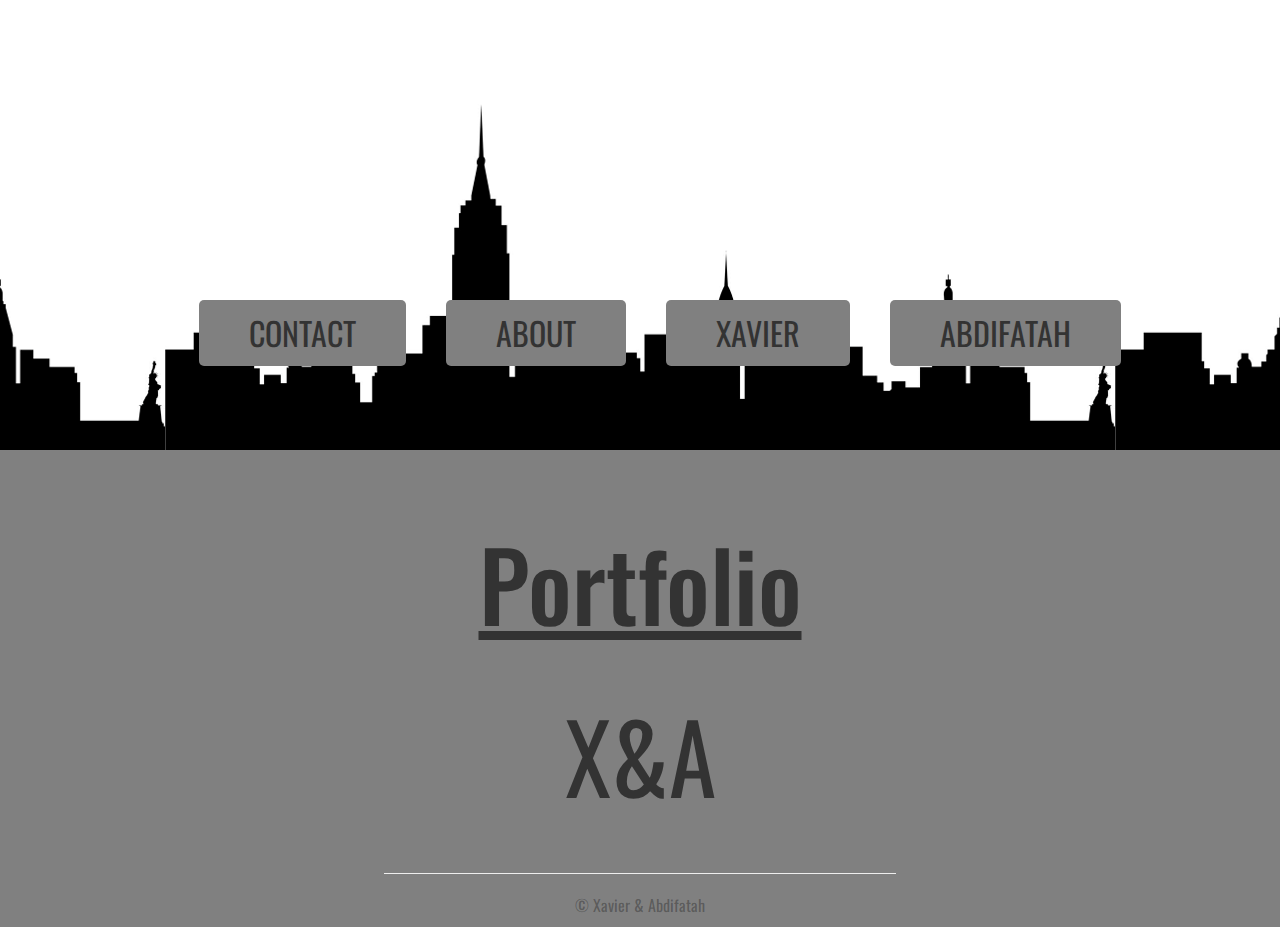
<file: index.html>
<!doctype html>
<!--[if lt IE 7]>      <html class="no-js lt-ie9 lt-ie8 lt-ie7" lang=""> <![endif]-->
<!--[if IE 7]>         <html class="no-js lt-ie9 lt-ie8" lang=""> <![endif]-->
<!--[if IE 8]>         <html class="no-js lt-ie9" lang=""> <![endif]-->
<!--[if gt IE 8]><!--> <html class="no-js" lang="fr"> <!--<![endif]-->
    <head>
        <meta charset="utf-8">
        <meta http-equiv="X-UA-Compatible" content="IE=edge,chrome=1">
        <title>portfolio</title>
        <meta name="description" content="">
        <meta name="viewport" content="width=device-width, initial-scale=1">
        <link href='https://fonts.googleapis.com/css?family=Oswald:400,700' rel='stylesheet' type='text/css'>
        <link rel="stylesheet" href="css/bootstrap.min.css">

        <link rel="stylesheet" href="css/bootstrap-theme.min.css">
        <link rel="stylesheet" href="css/main.css">

        <script src="js/vendor/modernizr-2.8.3-respond-1.4.2.min.js"></script>
    </head>
    <body>
<!--************************ HEADER START ***********************-->
      <header class="acceuil">
<!--************************ NAV SM DEVICES************************* -->

        <div class="container container-index">
            <div class="row-index">
                <div class="col-sm-12 col-md-12">
                    <div class="panel-group" id="accordion">
                        <div class="panel panel-default">
                            <div class="panel-heading">
                                <h4 class="panel-title">
                                    <a data-toggle="collapse" data-parent="#accordion" href="#collapseOne"><span class="glyphicon glyphicon-th">
                                    </span>Menu</a>
                                </h4>
                            </div>
                            <div id="collapseOne" class="panel-collapse collapse in">
                                <div class="panel-body">
                                    <table class="table">
                                        <tr>
                                            <td>
                                                <span class="glyphicon glyphicon-pencil text-primary"></span><a href="about.html">ABOUT</a>
                                            </td>
                                        </tr>
                                        <tr>
                                            <td>
                                                <span class="glyphicon glyphicon-envelope text-primary"></span><a href="contact.html">CONTACT</a>
                                            </td>
                                        </tr>
                                        <tr>
                                            <td>
                                                <span class="glyphicon glyphicon-file text-primary"></span><a href="xavier.html">XAVIER</a>
                                            </td>
                                        </tr>
                                        <tr>
                                            <td>
                                                <span class="glyphicon glyphicon-file text-primary"></span><a href="abdifatah.html">ABDIFATAH</a>
                                            </td>
                                        </tr>
                                    </table>
                                </div>
                            </div>
                        </div>
                    </div>
                </div>
            </div>
        </div>

<!--*************************NAV LG DEVICES**************************** -->
        <nav>
          <ul>
            <li><a href="contact.html">CONTACT</a></li>
            <li><a href="about.html">ABOUT</a></li>
            <li><a href="xavier.html">XAVIER</a></li>
            <li><a href="abdifatah.html">ABDIFATAH</a></li>
          </ul>
        </nav>
      </header>
<!--************************ HEADER END ***********************-->
      <footer>
        <h1 class="portfolio">Portfolio</h1>
        <p class="initiale">X&A</p>
        <hr>
        <p class="copyright">&copy; Xavier & Abdifatah </p>
      </footer>



    <script src="//ajax.googleapis.com/ajax/libs/jquery/1.11.2/jquery.min.js"></script>
        <script>window.jQuery || document.write('<script src="js/vendor/jquery-1.11.2.min.js"><\/script>')</script>

        <script src="js/vendor/bootstrap.min.js"></script>

        <script src="js/main.js"></script>
    </body>
</html>
</file>
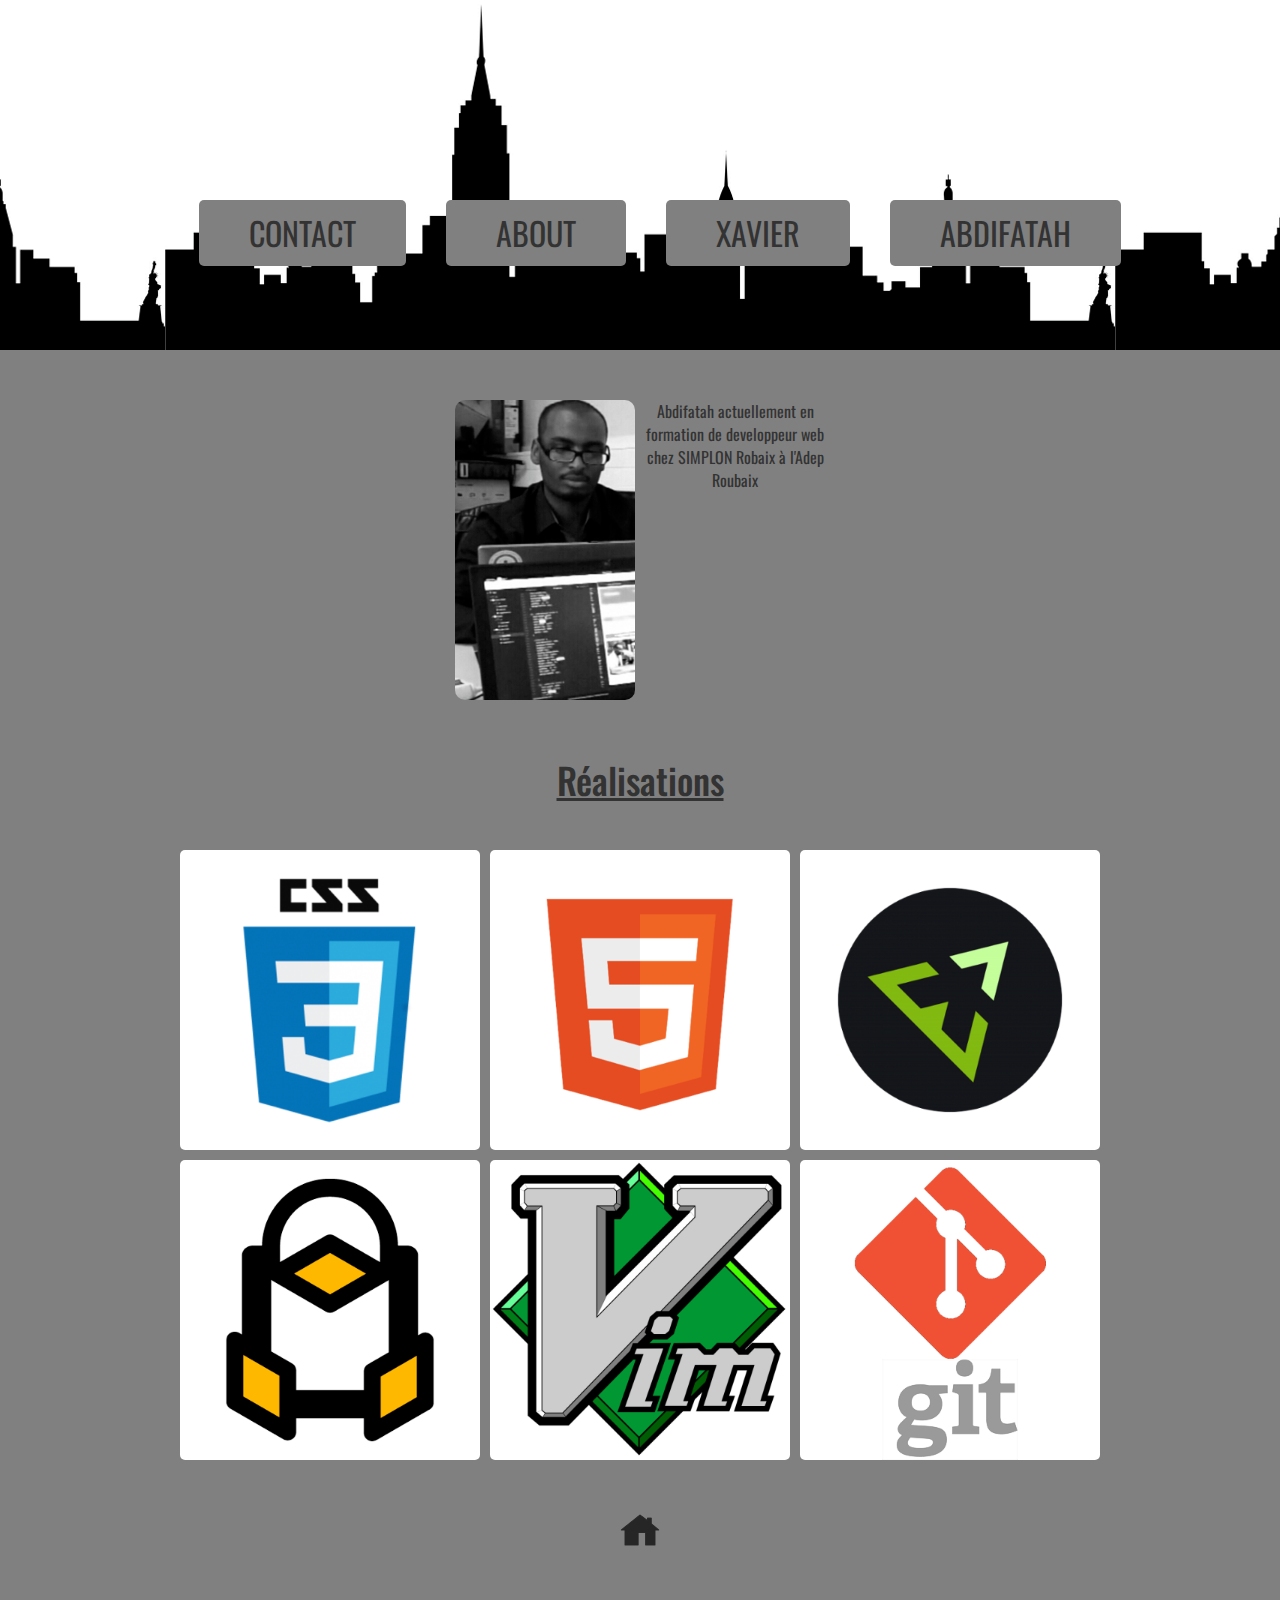
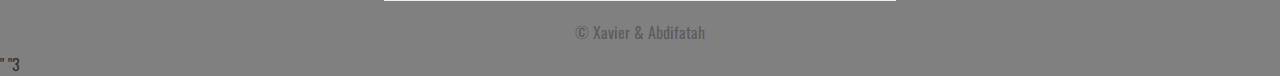
<file: abdi.html>
<!doctype html>
<!--[if lt IE 7]>      <html class="no-js lt-ie9 lt-ie8 lt-ie7" lang=""> <![endif]-->
<!--[if IE 7]>         <html class="no-js lt-ie9 lt-ie8" lang=""> <![endif]-->
<!--[if IE 8]>         <html class="no-js lt-ie9" lang=""> <![endif]-->
<!--[if gt IE 8]><!--> <html class="no-js" lang="fr"> <!--<![endif]-->
    <head>
        <meta charset="utf-8">
        <meta http-equiv="X-UA-Compatible" content="IE=edge,chrome=1">
        <title></title>
        <meta name="description" content="">
        <meta name="viewport" content="width=device-width, initial-scale=1">
        <link href='https://fonts.googleapis.com/css?family=Oswald:400,700' rel='stylesheet' type='text/css'>
        <link rel="stylesheet" href="https://maxcdn.bootstrapcdn.com/bootstrap/4.0.0-alpha.2/css/bootstrap.min.css" integrity="sha384-y3tfxAZXuh4HwSYylfB+J125MxIs6mR5FOHamPBG064zB+AFeWH94NdvaCBm8qnd" crossorigin="anonymous">
        <link rel="stylesheet" href="css/bootstrap.min.css">
        <link rel="stylesheet" href="css/bootstrap-theme.min.css">
        <link rel="stylesheet" href="css/main.css">

        <script src="js/vendor/modernizr-2.8.3-respond-1.4.2.min.js"></script>
    </head>
    <body>
<!--************************ HEADER START ***********************-->
      <header class="about">
<!--************************ NAV LG DEVICES************************* -->
        <nav class="nav-about">
          <ul>
            <li><a href="contact.html">CONTACT</a></li>
            <li><a href="about.html">ABOUT</li></a>
            <li><a href="xavier.html">XAVIER</a></li>
            <li><a href="abdi.html">ABDIFATAH</a></li>
          </ul>
        </nav>
<!--*************************NAV SM DEVICES**************************** -->
        <div class="container container-index">
            <div class="row-index">
                <div class="col-sm-12 col-md-12">
                    <div class="panel-group" id="accordion">
                        <div class="panel panel-default">
                            <div class="panel-heading">
                                <h4 class="panel-title">
                                    <a data-toggle="collapse" data-parent="#accordion" href="#collapseOne"><span class="glyphicon glyphicon-th">
                                    </span>Menu</a>
                                </h4>
                            </div>
                            <div id="collapseOne" class="panel-collapse collapse in">
                                <div class="panel-body">
                                    <table class="table">
                                        <tr>
                                            <td>
                                                <span class="glyphicon glyphicon-pencil text-primary"></span><a href="about.html">ABOUT</a>
                                            </td>
                                        </tr>
                                        <tr>
                                            <td>
                                                <span class="glyphicon glyphicon-envelope text-primary"></span><a href="contact.html">CONTACT</a>
                                            </td>
                                        </tr>
                                        <tr>
                                            <td>
                                                <span class="glyphicon glyphicon-file text-primary"></span><a href="xavier.html">XAVIER</a>
                                            </td>
                                        </tr>
                                        <tr>
                                            <td>
                                                <span class="glyphicon glyphicon-file text-primary"></span><a href="abdi.html">ABDIFATAH</a>
                                            </td>
                                        </tr>
                                    </table>
                                </div>
                            </div>
                        </div>
                    </div>
                </div>
            </div>
        </div>
      </header>
<!--*************************HEADER END**************************** -->

<!--*************************MAIN START**************************** -->
      <main>
        <article>
          <p><img src="img/fatah.png" alt="photo abdifatah" class="img-fatah"></p>
          <p class="describe">Abdifatah actuellement en formation de developpeur web chez SIMPLON Robaix à l'Adep Roubaix</p>
        </article>

      <h1>Réalisations</h1>
      <section class="work">
        <p><a href="#"><img src="img/css3.png" alt="logo css3" class="item"></a></p>
        <p><a href="#"><img src="img/htm.png" alt="logo html 5" class="item"></a></p>
        <p><a href="#"><img src="img/emmet(2).png" alt="logo emmet" class="item"></a></p>
        <p><a href="#"><img src="img/linux.png" alt="logo linux" class="item"></a></p>
        <p><a href="#"><img src="img/Vim.png" alt="logo Vim" class="item"></a></p>
        <p><a href="#"><img src="img/gitt.png" alt="logo git" class="item"></a></p>
      </section>
      </main>
<!--*************************MAIN END**************************** -->

<!--*************************FOOTER START**************************** -->
      <footer>
        <p class="home"><a href="index.html"><img src="img/home.png" alt="logo home"></a></p>
        <hr>
        <p class="copyright">&copy; Xavier & Abdifatah </p>
      </footer>
<!--*************************FOOTER END**************************** -->
      <script src="https://ajax.googleapis.com/ajax/libs/jquery/2.1.4/jquery.min.js"></script>
      <script src="https://maxcdn.bootstrapcdn.com/bootstrap/4.0.0-alpha.2/js/bootstrap.min.js" integrity="sha384-vZ2WRJMwsjRMW/8U7i6PWi6AlO1L79snBrmgiDpgIWJ82z8eA5lenwvxbMV1PAh7" crossorigin="anonymous"></script>
    <script src="//ajax.googleapis.com/ajax/libs/jquery/1.11.2/jquery.min.js"></script>
        <script>window.jQuery || document.write('<script src="js/vendor/jquery-1.11.2.min.js"><\/script>')</script>

        <script src="js/vendor/bootstrap.min.js"></script>

        <script src="js/main.js"></script>
    </body>
</html>
" "3
</file>
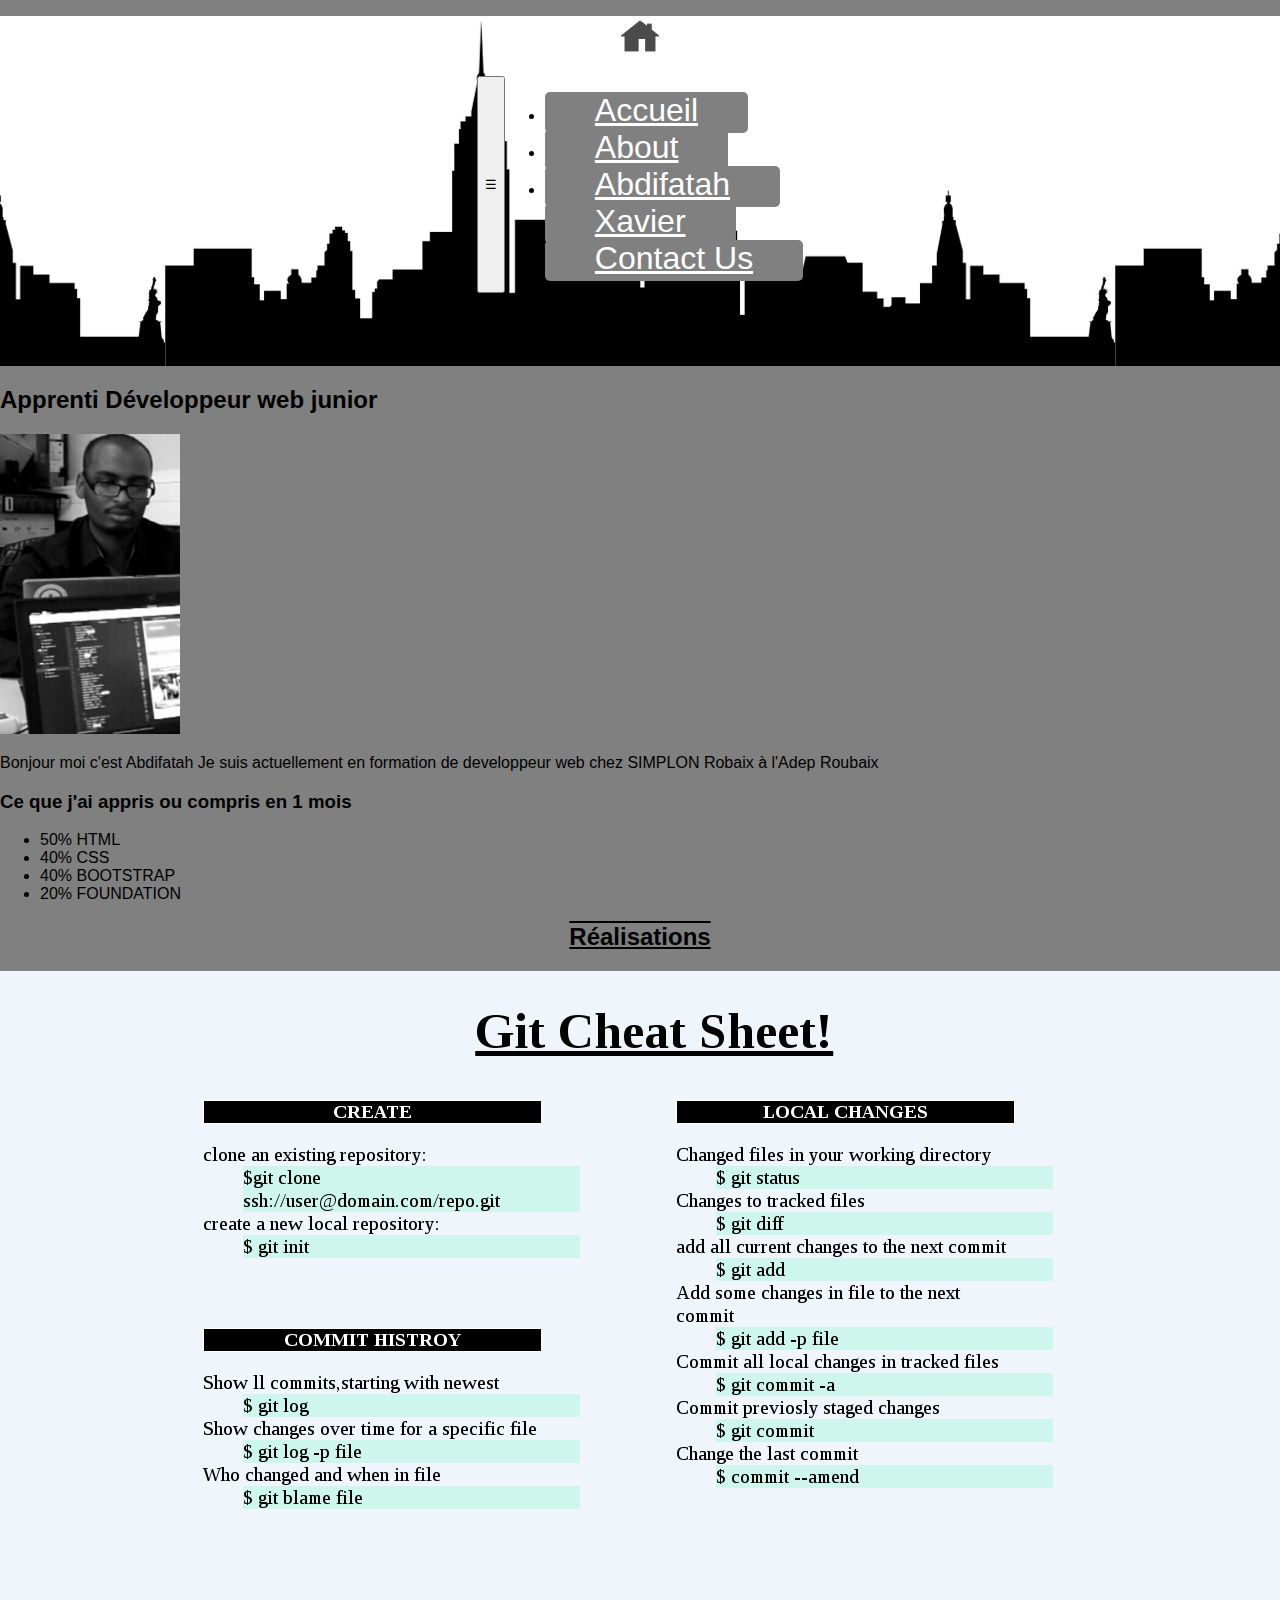
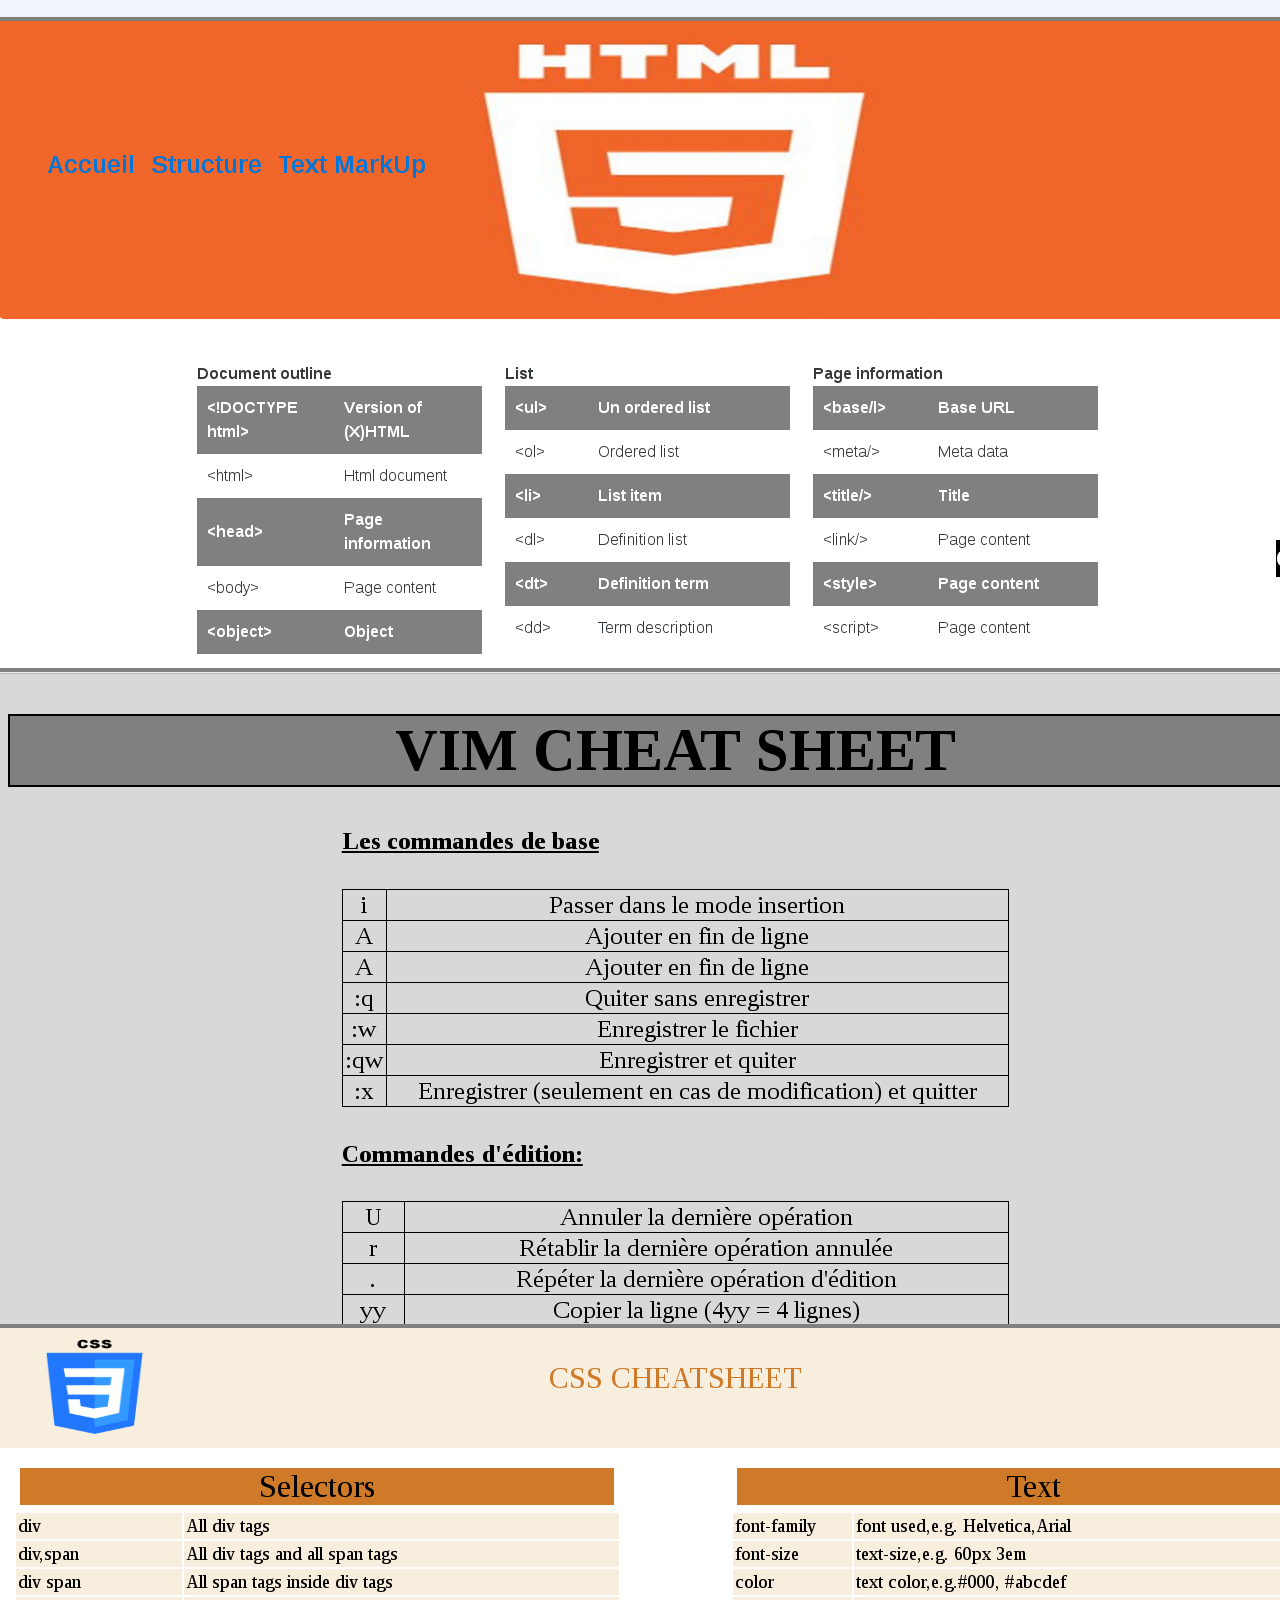
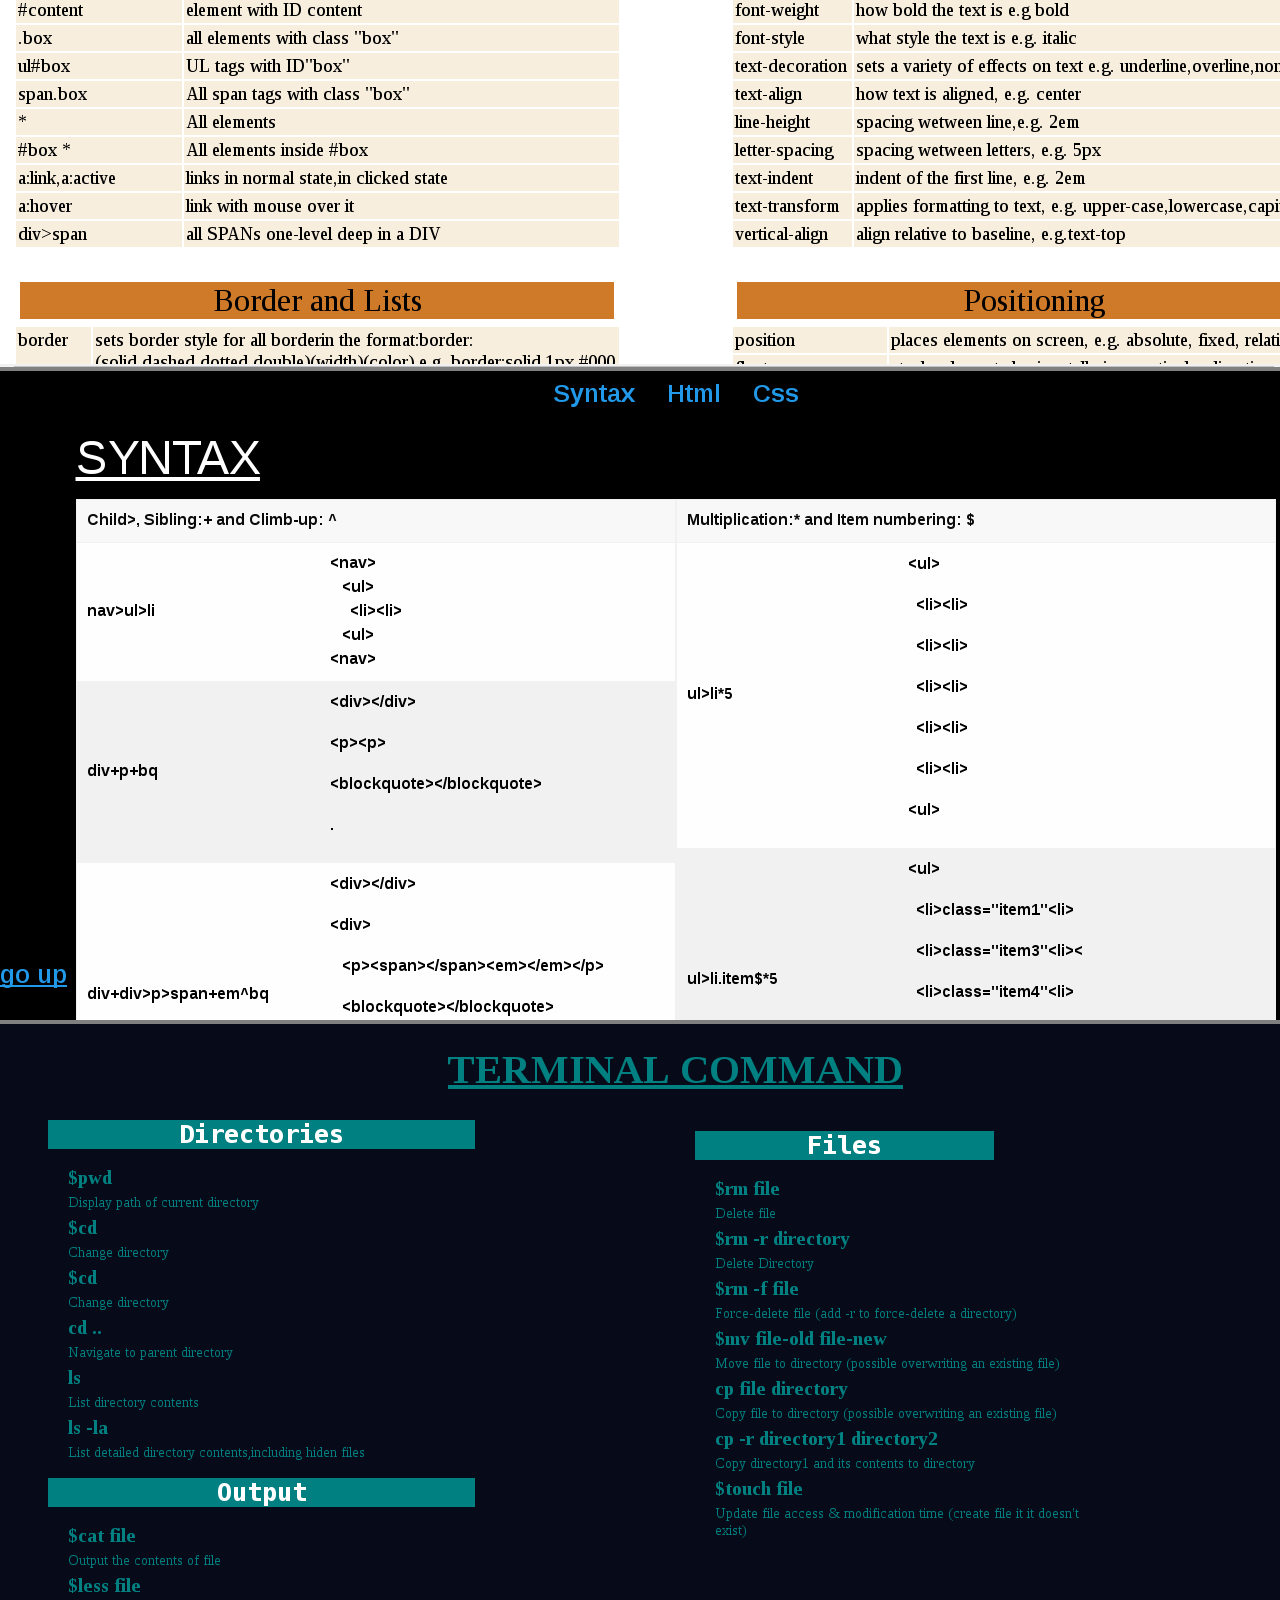
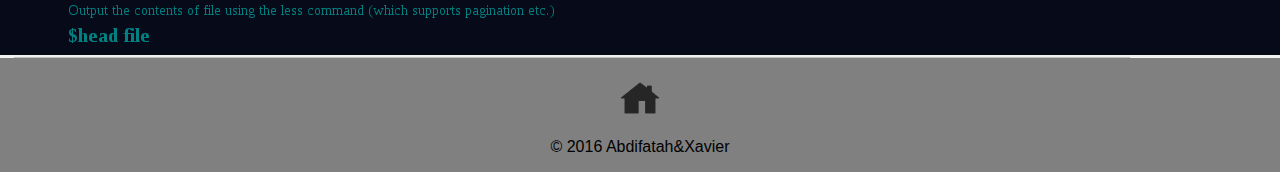
<file: abdifatah.html>
<!DOCTYPE html>
<html lang="fr">
<head>
  <!-- Required meta tags always come first -->
  <meta charset="utf-8">
  <meta name="viewport" content="width=device-width, initial-scale=1, shrink-to-fit=no">
  <meta http-equiv="x-ua-compatible" content="ie=edge">
  <title>portfolio</title>
  <!-- Bootstrap CSS -->
  <link rel="stylesheet" href="https://maxcdn.bootstrapcdn.com/bootstrap/4.0.0-alpha.2/css/bootstrap.min.css" integrity="sha384-y3tfxAZXuh4HwSYylfB+J125MxIs6mR5FOHamPBG064zB+AFeWH94NdvaCBm8qnd" crossorigin="anonymous">
  <link rel="stylesheet" href="css/contact.css">
  <!-- <link rel="stylesheet" href="css/main.css"> -->
  <link rel="stylesheet" href="http://maxcdn.bootstrapcdn.com/font-awesome/4.3.0/css/font-awesome.min.css">
</head>
<body>
  <!-- ============header========== -->
  <header class="header-image text-center acceuil">
    <!-- home button -->
    <p class="home hidden-md-up"><a href="index.html"><img src="img/home.png" alt="logo home"></a></p>
    <nav class="navbar navbar-light hidden-md-down ">
      <button class="navbar-toggler hidden-sm-up" type="button" data-toggle="collapse" data-target="#exCollapsingNavbar2">
        &#9776;
      </button>
      <div class="collapse navbar-toggleable-xs" id="exCollapsingNavbar2">
        <ul class="nav navbar-nav">
          <li class="nav-item active">
            <a class="nav-link" href="index.html">Accueil<span class="sr-only">(current)</span></a>
          </li>
          <li class="nav-item">
            <a class="nav-link" href="about.html">About</a>
          </li>
          <li class="nav-item">
            <a class="nav-link" href="abdifatah.html">Abdifatah</a>
          </li>
          <li class="nav-item">
            <a class="nav-link" href="xavier.html">Xavier</a>
          </li>
          <li class="nav-item">
            <a class="nav-link" href="contact.html">Contact Us</a>
          </li>
        </ul>
      </div>
    </nav>
  </header>
  <!--============ /header ======-->

  <!-- ==============container============ -->
  <div class="container">
    <!-- first section -->
    <section class="row p-b-3">
      <h2 class="p-t-3">Apprenti Développeur web junior</h2>
      <!-- leftside image with text-->
      <aside class="leftside col-md-6 p-t-3">
        <!-- <h2>Apprenti Développeur web junior</h2> -->
        <img  class="col-md-5 img-fluid img-circle" src="img/fatah.png" alt="abdifatah's photo">
        <p class="pull-xs-left font-weight-bold col-md-6">
          Bonjour moi c'est Abdifatah
          Je suis actuellement en formation de developpeur web
          chez SIMPLON Robaix à l'Adep Roubaix
        </p>
      </aside>
      <!-- ==========right side ===========-->
      <aside class="rightside col-md-6 p-t-3">
        <h3>Ce que j'ai appris ou compris en 1 mois</h3>
          <ul class="list-group">
            <li class="list-group-item font-weight-bold">
              <span class="label label-default label-pill pull-xs-right">50%</span>
              HTML
            </li>
            <li class="list-group-item font-weight-bold">
              <span class="label label-default label-pill pull-xs-right">40%</span>
              CSS
            </li>
            <li class="list-group-item font-weight-bold">
              <span class="label label-default label-pill pull-xs-right">40%</span>
              BOOTSTRAP
            </li>
            <li class="list-group-item font-weight-bold">
              <span class="label label-default label-pill pull-xs-right">20%</span>
              FOUNDATION
            </li>
          </ul>
        </aside>
      </section>
      <!-- first section ends here -->

      <!-- second section starts here -->
      <section class="row p-b-3 p-t-3">
        <h2 class="mes-travaux p-b-3">Réalisations</h2>
        <a class="col-sm-4" href="https://abdifatah1.github.io/GIT/">
          <img class="img-fluid" src="img/git.png" alt="git screenshot">
        </a>
        <a class="col-sm-4" href="https://abdifatah1.github.io/html/">
          <img class="img-fluid" src="img/html.png" alt="git screenshot">
        </a>
        <a class="col-sm-4" href="https://abdifatah1.github.io/VIM/">
          <img class="img-fluid" src="img/vim.png" alt="git screenshot">
        </a>
      </section>
      <!-- /second section  -->

      <!-- third section -->
      <section class="row p-b-3 p-t-3">
        <a class="col-sm-4" href="https://abdifatah1.github.io/css3/">
          <img class="img-fluid" src="img/css.png" alt="git screenshot">
        </a>
        <a class="col-sm-4" href="https://abdifatah1.github.io/emmet/">
          <img class="img-fluid" src="img/emmet.png" alt="git screenshot">
        </a>
        <a class="col-sm-4" href="https://abdifatah1.github.io/Terminal_commands/">
          <img class="img-fluid" src="img/terminal.png" alt="git screenshot">
        </a>
      </section><!-- /third section -->
    </div><!-- /container -->

    <!-- footer -->
    <footer>
      <p class="home"><a href="index.html"><img src="img/home.png" alt="logo home"></a></p>
      <p class="copy">&copy; 2016 Abdifatah&Xavier</p>
    </footer>
    <!-- /footer -->


    <!-- jQuery first, then Bootstrap JS. -->
    <script src="https://ajax.googleapis.com/ajax/libs/jquery/2.1.4/jquery.min.js"></script>
    <script src="https://maxcdn.bootstrapcdn.com/bootstrap/4.0.0-alpha.2/js/bootstrap.min.js" integrity="sha384-vZ2WRJMwsjRMW/8U7i6PWi6AlO1L79snBrmgiDpgIWJ82z8eA5lenwvxbMV1PAh7" crossorigin="anonymous"></script>
  </body>
  </html>
</file>
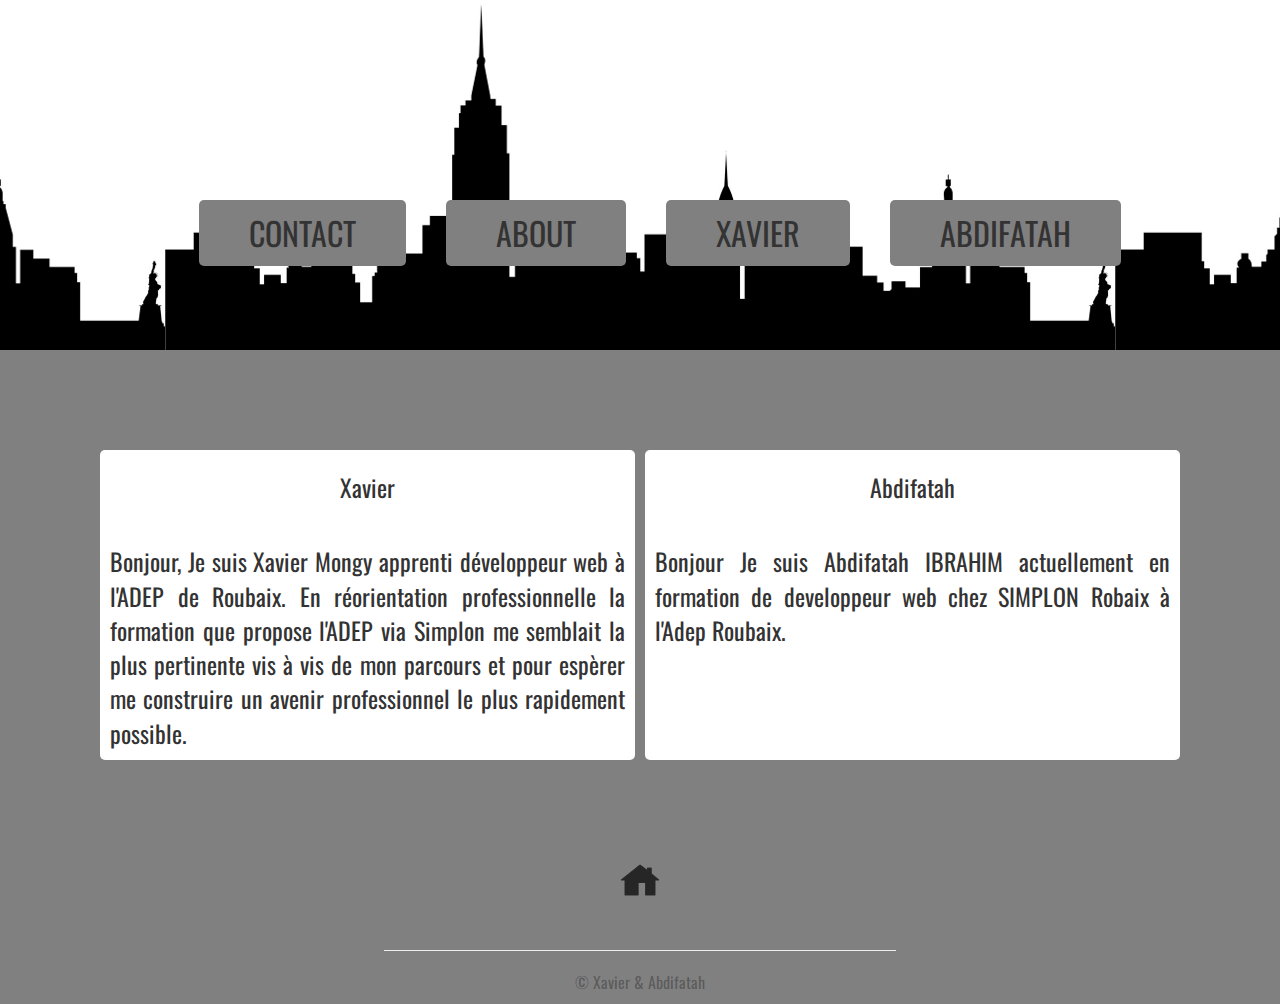
<file: about.html>
<!doctype html>
<!--[if lt IE 7]>      <html class="no-js lt-ie9 lt-ie8 lt-ie7" lang=""> <![endif]-->
<!--[if IE 7]>         <html class="no-js lt-ie9 lt-ie8" lang=""> <![endif]-->
<!--[if IE 8]>         <html class="no-js lt-ie9" lang=""> <![endif]-->
<!--[if gt IE 8]><!--> <html class="no-js" lang="fr"> <!--<![endif]-->
    <head>
        <meta charset="utf-8">
        <meta http-equiv="X-UA-Compatible" content="IE=edge,chrome=1">
        <title></title>
        <meta name="description" content="">
        <meta name="viewport" content="width=device-width, initial-scale=1">
        <link href='https://fonts.googleapis.com/css?family=Oswald:400,700' rel='stylesheet' type='text/css'>
        <link rel="stylesheet" href="css/bootstrap.min.css">

        <link rel="stylesheet" href="css/bootstrap-theme.min.css">
        <link rel="stylesheet" href="css/main.css">

        <script src="js/vendor/modernizr-2.8.3-respond-1.4.2.min.js"></script>
    </head>
    <body>
<!--************************ HEADER START ***********************-->
      <header class="about">
<!--************************ NAV LG DEVICES************************* -->
        <nav class="nav-about">
          <ul>
            <li><a href="contact.html">CONTACT</a></li>
            <li><a href="about.html">ABOUT</li></a>
            <li><a href="xavier.html">XAVIER</a></li>
            <li><a href="abdifatah.html">ABDIFATAH</a></li>
          </ul>
        </nav>
<!--*************************NAV SM DEVICES**************************** -->
        <div class="container container-index">
            <div class="row-index">
                <div class="col-sm-12 col-md-12">
                    <div class="panel-group" id="accordion">
                        <div class="panel panel-default">
                            <div class="panel-heading">
                                <h4 class="panel-title">
                                    <a data-toggle="collapse" data-parent="#accordion" href="#collapseOne"><span class="glyphicon glyphicon-th">
                                    </span>Menu</a>
                                </h4>
                            </div>
                            <div id="collapseOne" class="panel-collapse collapse in">
                                <div class="panel-body">
                                    <table class="table">
                                        <tr>
                                            <td>
                                                <span class="glyphicon glyphicon-pencil text-primary"></span><a href="about.html">ABOUT</a>
                                            </td>
                                        </tr>
                                        <tr>
                                            <td>
                                                <span class="glyphicon glyphicon-envelope text-primary"></span><a href="contact.html">CONTACT</a>
                                            </td>
                                        </tr>
                                        <tr>
                                            <td>
                                                <span class="glyphicon glyphicon-file text-primary"></span><a href="xavier.html">XAVIER</a>
                                            </td>
                                        </tr>
                                        <tr>
                                            <td>
                                                <span class="glyphicon glyphicon-file text-primary"></span><a href="abdifatah.html">ABDIFATAH</a>
                                            </td>
                                        </tr>
                                    </table>
                                </div>
                            </div>
                        </div>
                    </div>
                </div>
            </div>
        </div>
      </header>
<!--*************************HEADER END**************************** -->

<!--*************************WRAPPER START**************************** -->
        <div class="wrapper">
          <section class="xavier">
            <p class="nom">Xavier</p>
            <p>Bonjour, Je suis Xavier Mongy apprenti développeur web à l'ADEP de Roubaix. En réorientation professionnelle la formation que propose l'ADEP via Simplon me semblait la plus pertinente vis à vis de mon parcours et pour espèrer me construire un avenir professionnel le plus rapidement possible.</p>
          </section>

          <section class="abdifatah">
              <p class="nom">Abdifatah</p>
              <p>Bonjour Je suis Abdifatah IBRAHIM actuellement en formation de developpeur web chez SIMPLON Robaix à l'Adep Roubaix.</p>
          </section>
        </div>
<!--*************************WRAPPER END**************************** -->

<!--*************************FOOTER START**************************** -->
    <footer>
      <p class="home"><a href="index.html"><img src="img/home.png" alt="logo home"></a></p>
      <hr>
      <p class="copyright">&copy; Xavier & Abdifatah </p>
    </footer>
<!--************************FOOTER END**************************** -->


      <script src="//ajax.googleapis.com/ajax/libs/jquery/1.11.2/jquery.min.js"></script>
        <script>window.jQuery || document.write('<script src="js/vendor/jquery-1.11.2.min.js"><\/script>')</script>

        <script src="js/vendor/bootstrap.min.js"></script>

        <script src="js/main.js"></script>
    </body>
</html>
</file>
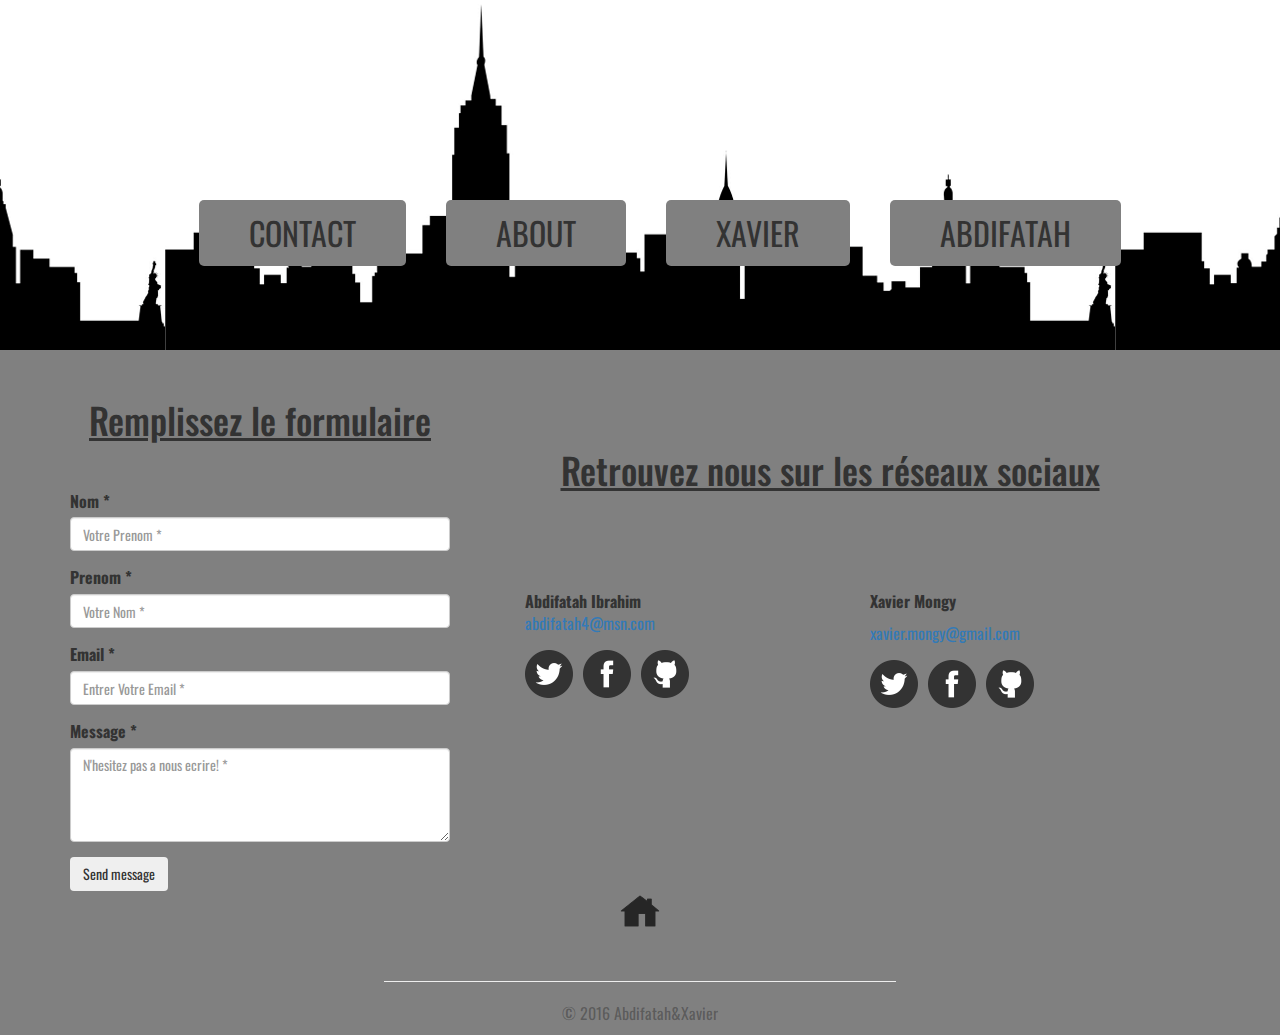
<file: contact.html>
<!DOCTYPE html>
<html lang="fr">
<head>
  <!-- Required meta tags always come first -->
  <meta charset="utf-8">
  <meta name="viewport" content="width=device-width, initial-scale=1, shrink-to-fit=no">
  <meta http-equiv="x-ua-compatible" content="ie=edge">

  <!-- Bootstrap CSS -->
  <title>portfolio</title>
  <link rel="stylesheet" href="css/bootstrap-theme.min.css">
  <link rel="stylesheet" href="css/bootstrap.min.css">
  <link rel="stylesheet" href="https://maxcdn.bootstrapcdn.com/bootstrap/4.0.0-alpha.2/css/bootstrap.min.css" integrity="sha384-y3tfxAZXuh4HwSYylfB+J125MxIs6mR5FOHamPBG064zB+AFeWH94NdvaCBm8qnd" crossorigin="anonymous">
  <link rel="stylesheet" href="css/main.css">
  <link rel="stylesheet" href="http://maxcdn.bootstrapcdn.com/font-awesome/4.3.0/css/font-awesome.min.css">
  <link href='https://fonts.googleapis.com/css?family=Oswald:400,700' rel='stylesheet' type='text/css'>
</head>
<body>
  <!--************************ HEADER START ***********************-->
  <header class="about">
    <!--************************ NAV LG DEVICES************************* -->
    <nav class="nav-about">
      <ul>
        <li><a href="contact.html">CONTACT</a></li>
        <li><a href="about.html">ABOUT</a></li>
        <li><a href="xavier.html">XAVIER</a></li>
        <li><a href="abdifatah.html">ABDIFATAH</a></li>
      </ul>
    </nav>
    <!--*************************NAV SM DEVICES**************************** -->
    <div class="container container-index">
      <div class="row-index">
        <div class="col-sm-12 col-md-12">
          <div class="panel-group" id="accordion">
            <div class="panel panel-default">
              <div class="panel-heading">
                <h4 class="panel-title">
                  <a data-toggle="collapse" data-parent="#accordion" href="#collapseOne"><span class="glyphicon glyphicon-th">
                  </span>Menu</a>
                </h4>
              </div>
              <div id="collapseOne" class="panel-collapse collapse in">
                <div class="panel-body">
                  <table class="table">
                    <tr>
                      <td>
                        <span class="glyphicon glyphicon-pencil text-primary"></span><a href="about.html">ABOUT</a>
                      </td>
                    </tr>
                    <tr>
                      <td>
                        <span class="glyphicon glyphicon-envelope text-primary"></span><a href="contact.html">CONTACT</a>
                      </td>
                    </tr>
                    <tr>
                      <td>
                        <span class="glyphicon glyphicon-file text-primary"></span><a href="xavier.html">XAVIER</a>
                      </td>
                    </tr>
                    <tr>
                      <td>
                        <span class="glyphicon glyphicon-file text-primary"></span><a href="abdifatah.html">ABDIFATAH</a>
                      </td>
                    </tr>
                  </table>
                </div>
              </div>
            </div>
          </div>
        </div>
      </div>
    </div>
  </header>
  <!--*************************HEADER END**************************** -->

  <!--*************************CONTAINER START*************************** -->
  <div class="container">
    <form id="contact-form" class="m-t-3 col-lg-4" method="post" action="contact.php">
      <div class="controls">
        <div class="row">
          <h1>Remplissez le formulaire</h1>
          <div class="form-group">
            <label for="form_name">Nom *</label>
            <input id="form_name" type="text" name="name" class="form-control" placeholder="Votre Prenom *" required="required" data-error="Firstname is required.">
            <div class="help-block with-errors"></div>
          </div>
        </div>

        <div class="row">
          <div class="form-group">
            <label for="form_name">Prenom *</label>
            <input id="form_name" type="text" name="name" class="form-control" placeholder="Votre Nom *" required="required" data-error="Firstname is required.">
            <div class="help-block with-errors"></div>
          </div>
        </div>

        <div class="row">
          <div class="form-group">
            <label for="form_email">Email *</label>
            <input id="form_email" type="email" name="email" class="form-control" placeholder="Entrer Votre Email *" required="required" data-error="Valid email is required.">
            <div class="help-block with-errors"></div>
          </div>
        </div>

        <div class="row">
          <div class="form-group">
            <label for="form_message">Message *</label>
            <textarea id="form_message" name="message" class="form-control" placeholder="N'hesitez pas a nous ecrire! *" rows="4" required="required" data-error="Please,leave us a message."></textarea>
            <div class="help-block with-errors"></div>
          </div>
          <input type="submit" class="btn btn-secondary btn-send" value="Send message">
        </div>
      </div>
    </form>

    <h1 class="us">Retrouvez nous sur les réseaux sociaux</h1>

    <address class="col-lg-3 m-t-4 Abdifatah-contact">
      <strong>Abdifatah Ibrahim</strong><br>
      <a href="mailto:#"> abdifatah4@msn.com</a>
      <nav class="media">
        <p><a href="https://twitter.com/abdfiatah"><img src="img/twitter.png" alt="twitter icon"></a></p>
        <p class="facebook"><img src="img/facebook.png" alt="facebook icon"></p>
        <p><a href="https://github.com/abdifatah1/"><img src="img/github.png" alt="github icon"></a></p>
      </nav>
    </address>

    <address class="col-lg-3 m-t-4 Xavier-contact">
      <p><strong>Xavier Mongy</strong></p>
        <a href="mailto:#"  aria-hidden="true"> xavier.mongy@gmail.com</a>
        <nav class="media">
          <p><a href="https://twitter.com/XavierMongy"><img src="img/twitter.png" alt="twitter icon"></a></p>
          <p class="facebook"><img src="img/facebook.png" alt="facebook icon"></p>
          <p><a href="https://github.com/XavierMongy"><img src="img/github.png" alt="github icon"></a></p>
        </nav>
      </address>
    </div>
    <!--*************************CONTAINER END**************************** -->

    <!--*************************FOOTER START**************************** -->
    <footer>
      <p class="home"><a href="index.html"><img src="img/home.png" alt="logo home"></a></p>
      <hr>
      <p class="copyright">&copy; 2016 Abdifatah&Xavier<p>
      </footer>
      <!--*************************FOOTER END**************************** -->
      <!-- jQuery first, then Bootstrap JS. -->
      <script src="https://ajax.googleapis.com/ajax/libs/jquery/2.1.4/jquery.min.js"></script>
      <script src="https://maxcdn.bootstrapcdn.com/bootstrap/4.0.0-alpha.2/js/bootstrap.min.js" integrity="sha384-vZ2WRJMwsjRMW/8U7i6PWi6AlO1L79snBrmgiDpgIWJ82z8eA5lenwvxbMV1PAh7" crossorigin="anonymous"></script>
    </body>
    </html>
</file>
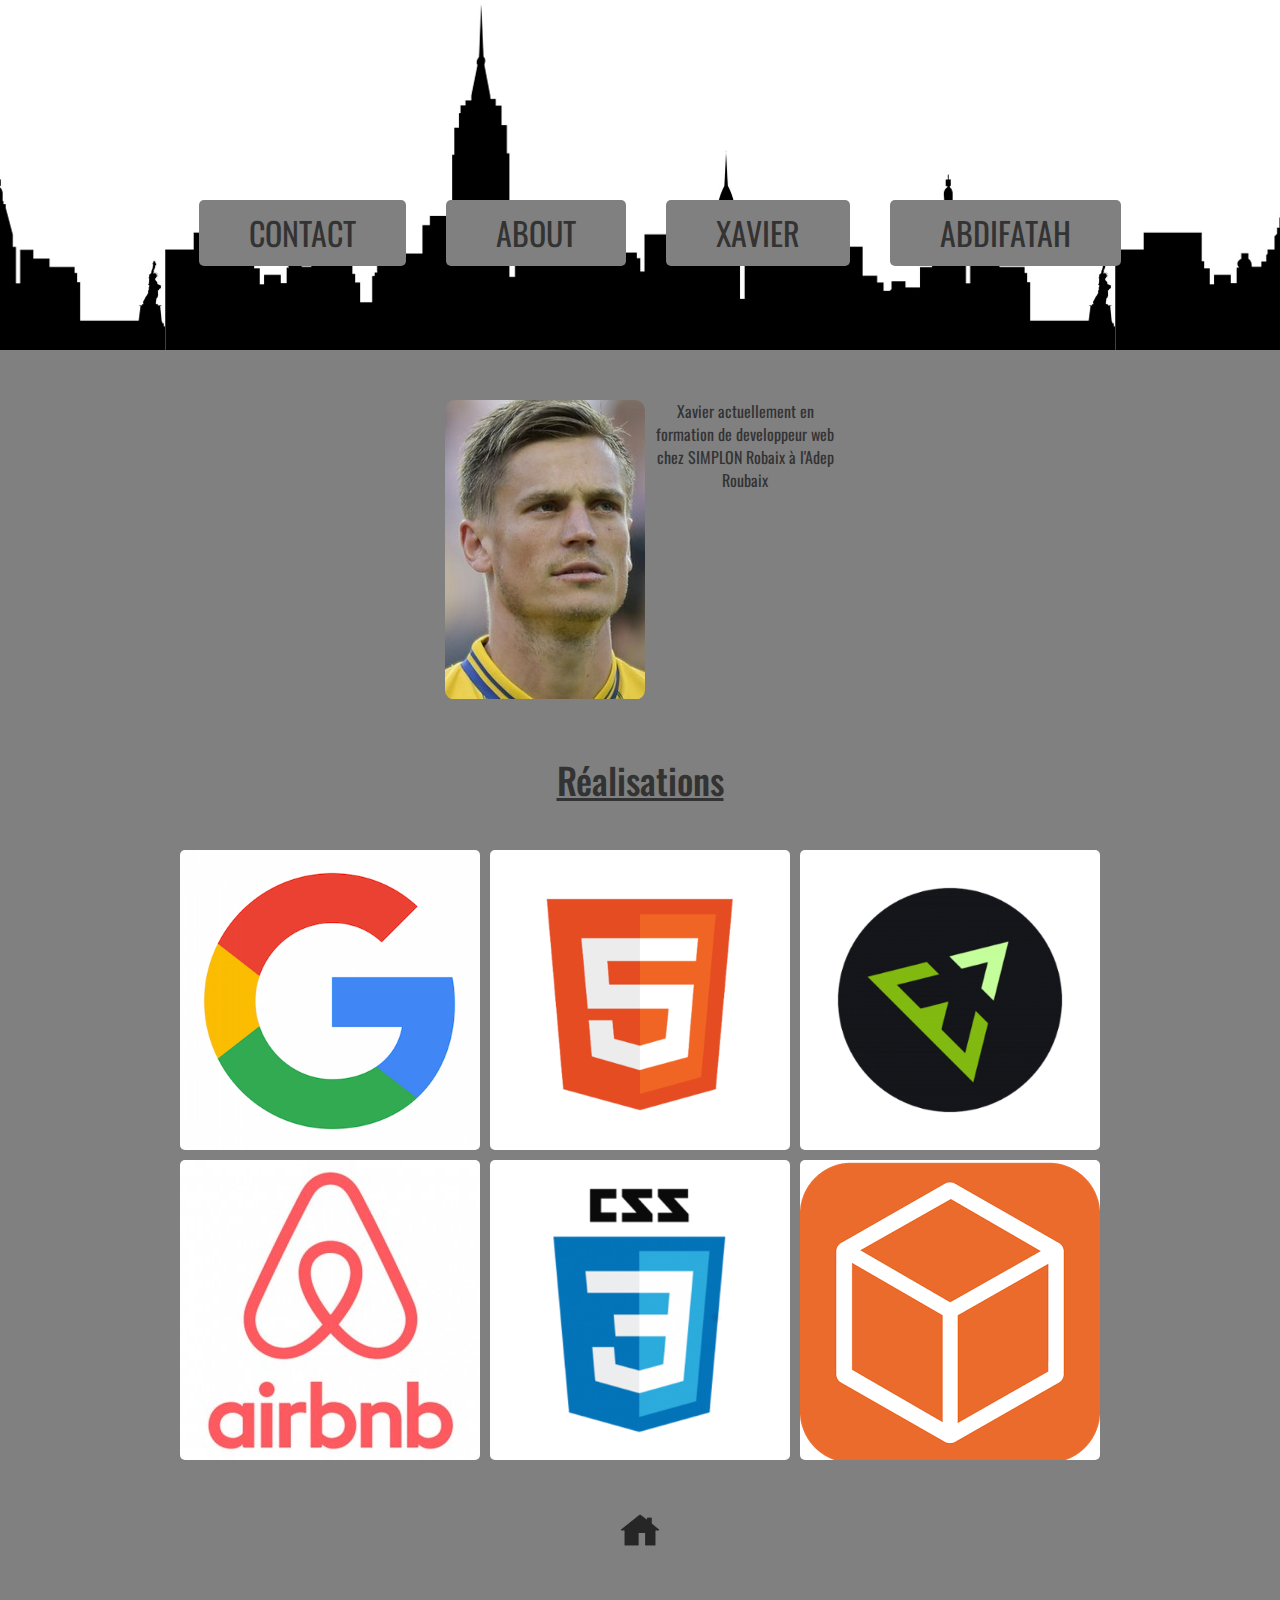
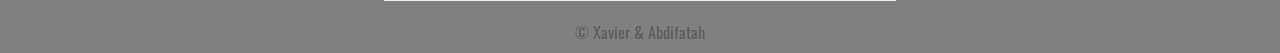
<file: xavier.html>
<!doctype html>
<!--[if lt IE 7]>      <html class="no-js lt-ie9 lt-ie8 lt-ie7" lang=""> <![endif]-->
<!--[if IE 7]>         <html class="no-js lt-ie9 lt-ie8" lang=""> <![endif]-->
<!--[if IE 8]>         <html class="no-js lt-ie9" lang=""> <![endif]-->
<!--[if gt IE 8]><!--> <html class="no-js" lang="fr"> <!--<![endif]-->
    <head>
        <meta charset="utf-8">
        <meta http-equiv="X-UA-Compatible" content="IE=edge,chrome=1">
        <title>portfolio</title>
        <meta name="description" content="">
        <meta name="viewport" content="width=device-width, initial-scale=1">
        <link href='https://fonts.googleapis.com/css?family=Oswald:400,700' rel='stylesheet' type='text/css'>
        <link rel="stylesheet" href="https://maxcdn.bootstrapcdn.com/bootstrap/4.0.0-alpha.2/css/bootstrap.min.css" integrity="sha384-y3tfxAZXuh4HwSYylfB+J125MxIs6mR5FOHamPBG064zB+AFeWH94NdvaCBm8qnd" crossorigin="anonymous">
        <link rel="stylesheet" href="css/bootstrap.min.css">
        <link rel="stylesheet" href="css/bootstrap-theme.min.css">
        <link rel="stylesheet" href="css/main.css">

        <script src="js/vendor/modernizr-2.8.3-respond-1.4.2.min.js"></script>
    </head>
    <body>
<!--************************ HEADER START ***********************-->
      <header class="about">
<!--************************ NAV LG DEVICES************************* -->
        <nav class="nav-about">
          <ul>
            <li><a href="contact.html">CONTACT</a></li>
            <li><a href="about.html">ABOUT</a></li>
            <li><a href="xavier.html">XAVIER</a></li>
            <li><a href="abdifatah.html">ABDIFATAH</a></li>
          </ul>
        </nav>

<!--*************************NAV SM DEVICES**************************** -->
        <div class="container container-index">
            <div class="row-index">
                <div class="col-sm-12 col-md-12">
                    <div class="panel-group" id="accordion">
                        <div class="panel panel-default">
                            <div class="panel-heading">
                                <h4 class="panel-title">
                                    <a data-toggle="collapse" data-parent="#accordion" href="#collapseOne"><span class="glyphicon glyphicon-th">
                                    </span>Menu</a>
                                </h4>
                            </div>
                            <div id="collapseOne" class="panel-collapse collapse in">
                                <div class="panel-body">
                                    <table class="table">
                                        <tr>
                                            <td>
                                                <span class="glyphicon glyphicon-pencil text-primary"></span><a href="about.html">ABOUT</a>
                                            </td>
                                        </tr>
                                        <tr>
                                            <td>
                                                <span class="glyphicon glyphicon-envelope text-primary"></span><a href="contact.html">CONTACT</a>
                                            </td>
                                        </tr>
                                        <tr>
                                            <td>
                                                <span class="glyphicon glyphicon-file text-primary"></span><a href="xavier.html">XAVIER</a>
                                            </td>
                                        </tr>
                                        <tr>
                                            <td>
                                                <span class="glyphicon glyphicon-file text-primary"></span><a href="abdifatah.html">ABDIFATAH</a>
                                            </td>
                                        </tr>
                                    </table>
                                </div>
                            </div>
                        </div>
                    </div>
                </div>
            </div>
        </div>
      </header>
<!--*************************HEADER END**************************** -->

<!--*************************MAIN START**************************** -->
      <main>
        <article>
          <p><img src="img/xav.png" alt="photo xavier" class="img-fatah"></p>
          <p class="describe">Xavier actuellement en formation de developpeur web chez SIMPLON Robaix à l'Adep Roubaix</p>
        </article>

        <h1>Réalisations</h1>
      <section class="work">
        <p><a href="https://xaviermongy.github.io/google/"><img src="img/ggl.png" alt="logo google" class="item"></a></p>
        <p><a href="https://xaviermongy.github.io/HTML5/"><img src="img/htm.png" alt="logo html5" class="item"></a></p>
        <p><a href="https://xaviermongy.github.io/Emmet/"><img src="img/emmet(2).png" alt="logo emmet" class="item"></a></p>
        <p><a href="https://xaviermongy.github.io/bnb/"><img src="img/airb.jpg" alt="logo airbnb" class="item"></a></p>
        <p><a href="https://xaviermongy.github.io/CSS./"><img src="img/css3.png" alt="logo css3" class="item"></a></p>
        <p><a href="https://xaviermongy.github.io/Leboncoin./"><img src="img/lebon.png" alt="logo leboncoin" class="item"></a></p>
      </section>
      </main>
<!--*************************MAIN END**************************** -->

<!--*************************FOOTER STAR**************************** -->
      <footer>
        <p class="home"><a href="index.html"><img src="img/home.png" alt="logo home"></a></p>
        <hr>
        <p class="copyright">&copy; Xavier & Abdifatah </p>
      </footer>
<!--*************************FOOTER END**************************** -->

      <script src="https://ajax.googleapis.com/ajax/libs/jquery/2.1.4/jquery.min.js"></script>
      <script src="https://maxcdn.bootstrapcdn.com/bootstrap/4.0.0-alpha.2/js/bootstrap.min.js" integrity="sha384-vZ2WRJMwsjRMW/8U7i6PWi6AlO1L79snBrmgiDpgIWJ82z8eA5lenwvxbMV1PAh7" crossorigin="anonymous"></script>
      <script src="//ajax.googleapis.com/ajax/libs/jquery/1.11.2/jquery.min.js"></script>
        <script>window.jQuery || document.write('<script src="js/vendor/jquery-1.11.2.min.js"><\/script>')</script>

        <script src="js/vendor/bootstrap.min.js"></script>

        <script src="js/main.js"></script>
    </body>
</html>
</file>
<file: css/main.css>
/* ==========================================================================
   Author's custom styles
   ========================================================================== */
/******************************************/
/***************PAGE ACCEUIL***************/
/*****************************************/

body{
  height: 100%;
  margin: 0;
  padding: 0;
  background-color: grey;
  font-family: 'Oswald', sans-serif;
  font-size: 16px;
}
/******************************************/
/******************HEADER*****************/
/*****************************************/
.acceuil{
  height: 450px;
  width: 100%;
  background-color: white;
  background-image: url('../img/newyork.png');
  background-position: bottom;
  background-repeat: repeat-x;
}


ul{
  display: flex;
  flex-wrap: wrap;
  justify-content: center;
  list-style: none;
  width: 100%;

}

 ul li{

  font-size: 2em;
  padding-left: 50px;
  padding-right: 50px;
  padding-top: 10px;
  padding-bottom: 10px;
  background-color: grey;
  margin-left: 20px;
  margin-right: 20px;
  margin-top: 300px;
  border-radius: 5px;
}

li a{
  color: #333333;

}

.portfolio{
  margin-top: 80px;
  font-size: 6em;
  text-align: center;

}

a:hover{
  color: white;
}

.container-index{
  display: none;
}
/******************************************/
/******************FOOTER*****************/
/*****************************************/
hr{
  width: 40%;
  margin-top: 50px;

}

.copyright{
  text-align: center;
  color: rgba(0, 0, 0, 0.3);
}

.initiale{
  font-size: 6em;
  text-align: center;
}


/******************************************/
/************MEDIA QUERIES*****************/
/*****************************************/

@media screen and (max-width: 1030px){
/******************************************/
/******************HEADER*****************/
/*****************************************/

ul{
  display: none;
}

.container{
  display: block;
  padding-top: 20px;
  font-size: 2em;
}

a{
  color: #333333;
}

.glyphicon{
  margin-right:10px;
}

.panel-body{
  padding:0px;
}

.panel-body table tr td{
  padding-left: 15px;
  color: grey;
}

.panel-body .table{
  margin-bottom: 0px;
}

.panel-title{
  height: 40px;
  font-size: 1.2em;
}
}

/******************************************/
/**************PAGE ACCEUIL END***********/
/*****************************************/


/******************************************/
/**************PAGE ABOUT******************/
/*****************************************/


/******************************************/
/******************HEADER******************/
/*****************************************/
.about{
  width: 100%;
  height: 350px;
  background-color: white;
  background-image: url('../img/newyork.png');
  background-position: bottom;
}

/******************************************/
/******************SECTION*****************/
/*****************************************/
.xavier{

  width: 740px;
  text-align: justify;
  background-color: white;
  padding-left: 10px;
  padding-right: 10px;
  margin-left: 100px;
  margin-right: 5px;
  border-radius: 5px;
}
.abdifatah{
  width: 740px;
  text-align: justify;
  background-color: white;
  padding-left: 10px;
  padding-right: 10px;
  margin-right: 100px;
  margin-left: 5px;
  border-radius: 5px;
}
.wrapper{
  margin-top: 100px;
  margin-bottom: 100px;
  justify-content: center;
  justify-content: space-between;
  display: flex;

  font-size: 1.5em;
}

.nom{
  text-align: center;
  padding-top: 20px;
  padding-bottom: 30px;
}

.home{
  display: block;
  width: 40px;
  margin-left: auto;
  margin-right: auto;
  opacity: 0.7;
}

.home:hover
{
  opacity: 1;
}

.nav-about ul li{
  margin-top: 200px;
}
/******************************************/
/************MEDIA QUERIES*****************/
/*****************************************/

@media screen and (max-width: 700px){

.xavier{
  margin-left: 10px;
}

.abdifatah{
  margin-right: 10px;
}
}

/******************************************/
/************PAGE ABOUT END****************/
/*****************************************/



/******************************************/
/***************PAGE CONTACT***************/
/*****************************************/
address{
  margin-left: 60px;
  margin-top: 50px;
}

.media{
  display: flex;
}

.facebook{
  margin-left: 10px;
  margin-right: 10px;

}

.us{
  padding-top: 50px;
  text-align: center;
  text-decoration: underline;
}


/******************************************/
/*********PAGE ABDIFATAH & XAVIER*********/
/*****************************************/
.work{
  display: flex;
  width: 920px;
  height: 610px;
  flex-wrap: wrap;
  justify-content: center;
  justify-content: space-between;
  margin-left: auto;
  margin-right: auto;
  margin-bottom: 50px;
}

.item{
  border-radius: 5px;
  width: 300px;
}

.describe{
  width: 180px;
  text-align: center;
}

article{
  margin-top: 50px;
  display: flex;
  justify-content: center;
}

.img-fatah{
  border-radius: 10px;
  margin-right: 10px;
}

h1{
  text-align: center;
  text-decoration: underline;
  margin-bottom: 50px;
  margin-top: 50px;
}

/******************************************/
/************MEDIA QUERIES*****************/
/*****************************************/
@media screen and (max-width: 920px){

.work{
  width: 610px;
  height: 920px;
}

}

@media screen and (max-width: 610px){

.work{
  width: 300px;
  height: 1860px;
}
}

/******************************************/
/*******PAGE ABDIFATAH & XAVIER END*******/
/*****************************************/
</file>
<file: css/contact.css>
body{
  height: 100%;
  margin: 0;
  padding: 0;
  background-color: grey;
  font-family: 'Oswald', sans-serif;
}

header{
  height: 350px;
  width: 100%;
  background-color: white;
  background-image: url('../img/newyork.png');
  background-position: bottom;
  background-repeat: repeat-x;
}


nav{
  display: flex;
  justify-content: center;
  list-style: none;
  width: 100%;
}

nav a{
  font-size: 2em;
  padding-left: 50px;
  padding-right: 50px;
  /*padding-top: 10px;*/
  padding-bottom: 5px;
  background-color: grey;
  margin-top: 278px;
  border-radius: 5px;
  color: white;
}

nav a:hover{
  color: white;
}

.mes-travaux{
  text-align: center;
  text-decoration: underline overline;
}

.Abdifatah-contact{
  padding-top: 10%;
  padding-left: 5%;
}

.Xavier-contact{
  padding-top: 10%;
}

/*============home button============*/
.home{
  display: block;
  width: 40px;
  margin-left: auto;
  margin-right: auto;
  opacity: 0.7;
}

/*==========copyright=============*/
.copy{
  text-align: center;
}
</file>
